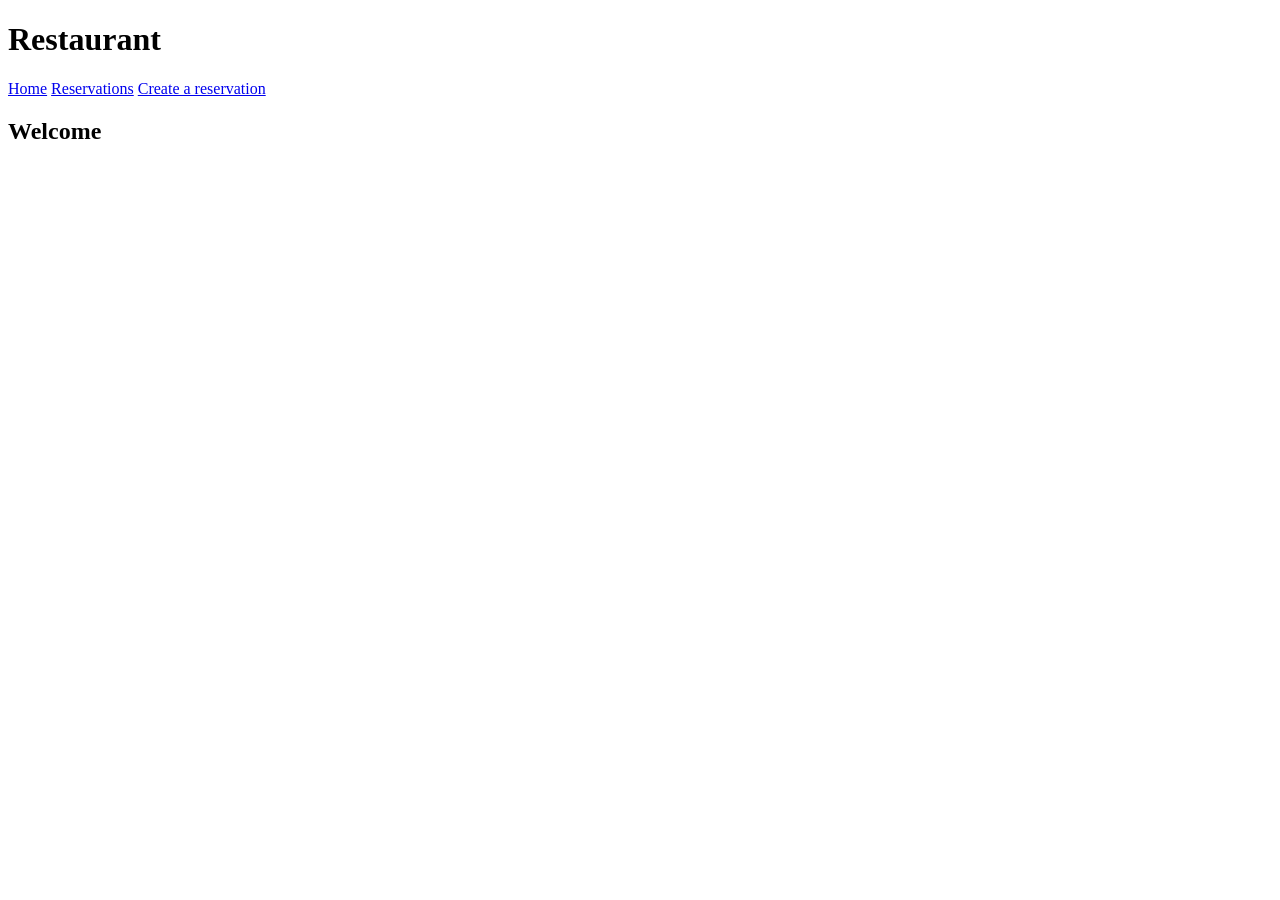
<file: index.html>
<!DOCTYPE html>
<html lang="en">
<head>
    <meta charset="UTF-8">
    <meta name="viewport" content="width=device-width, initial-scale=1.0">
    <title>Restaurant</title>
</head>
<body>
    <header>
        <h1>Restaurant</h1>
        <nav>
            <a href="index.html">Home</a>
            <a href="reservations.html">Reservations</a>
            <a href="createReservation.html">Create a reservation</a>
        </nav>
    </header>

    <main>
        <h2>Welcome</h2>
    </main>
</body>
</html>
</file>
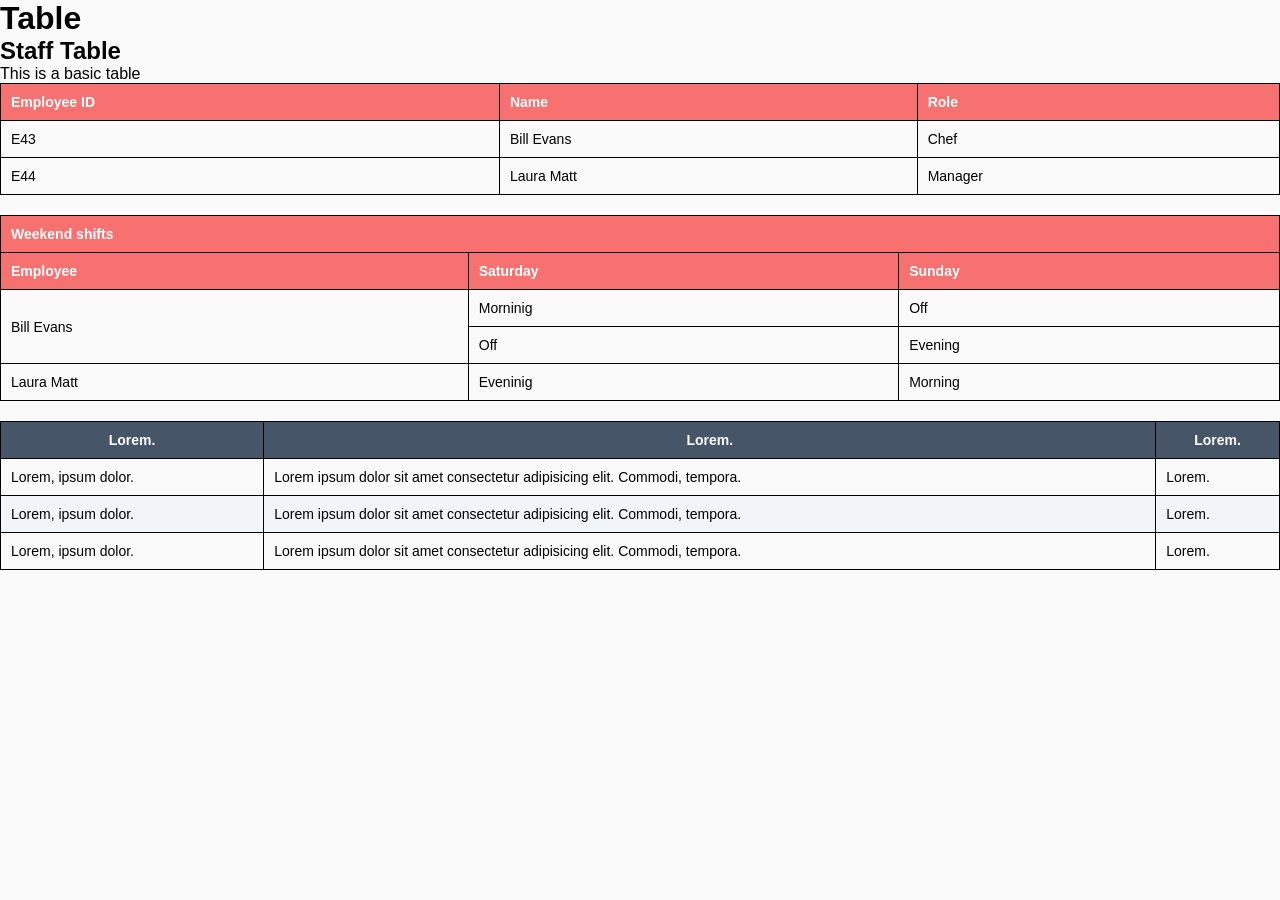
<file: Practice/table.html>
<!DOCTYPE html>
<html lang="en">
<head>
    <meta charset="UTF-8">
    <meta name="viewport" content="width=device-width, initial-scale=1.0">
    <link rel="stylesheet" href="table.css">
    <title>Table</title>
</head>
<body>
    <header>
        <h1>Table</h1>
    <!-- Example 1: Basic structure of table-->
    <h2>Staff Table</h2>
    <p>This is a basic table</p>

    <table>
        <thead>
            <tr>
                <th>Employee ID</th>
                <th>Name</th>
                <th>Role</th>
            </tr>
        </thead>
        <tbody>
            <tr>
                <td>E43</td>
                <td>Bill Evans</td>
                <td>Chef</td>
            </tr>
            <tr>
                <td>E44</td>
                <td>Laura Matt</td>
                <td>Manager</td>

            </tr>
        </tbody>
    </table>

<!-- Example 2: colspan and rowspan-->
    <table>
        <thead>
            <tr>
                <!-- colspan="3" makes this header span 3 columns-->
                <th colspan="3">Weekend shifts</th>
            </tr>
            <tr>
                <th>Employee</th>
                <th>Saturday</th>
                <th>Sunday</th>
            </tr>
        </thead>
        <tbody>
            <tr>
                <!--rowspan="2" makes this cell span 2 rows-->
                <td rowspan="2">Bill Evans</td>
                <td>Morninig</td>
                <td>Off</td>
            </tr>
            <tr>
                <td>Off</td>
                <td>Evening</td>
            </tr>
            <tr>
                <td>Laura Matt</td>
                <td>Eveninig</td>
                <td>Morning</td>
            </tr>
        </tbody>
       
        <!-- Example 3 nth-child, hover -->
    <table class="styledTable">
        <thead>
            <tr>
                <th>Lorem.</th>
                <th>Lorem.</th>
                <th>Lorem.</th>
            </tr>
        </thead>
        <tbody>
            <tr>
                <td>Lorem, ipsum dolor.</td>
                <td>Lorem ipsum dolor sit amet consectetur adipisicing elit. Commodi, tempora.</td>
                <td>Lorem.</td>
            </tr>
            <tr>
                <td>Lorem, ipsum dolor.</td>
                <td>Lorem ipsum dolor sit amet consectetur adipisicing elit. Commodi, tempora.</td>
                <td>Lorem.</td>
            </tr>
            <tr>
                <td>Lorem, ipsum dolor.</td>
                <td>Lorem ipsum dolor sit amet consectetur adipisicing elit. Commodi, tempora.</td>
                <td>Lorem.</td>
    </table>
</body>
</html>
</file>
<file: Practice/table.css>
:root {
    --accent-color: #f87171;
    --text-light: #ffffff;
    --body-bg: #fafafa;
    --border-dark: #000000;

    --header-bg: #334155;
    --primary-color: #475569;
    --row-alt: #f1f5f9;
    --row-hover: #e2e8f0;
    --table-bg: #ffffff;
    --res-header-bg: #1e293b;
    --res-row-alt: #f8fafc;
    --res-row-hover: #f1f5f9;
    --res-border: #cbd5e1;

    --confirmed-bg: #dcfce7;
    --confirmed-text: #15803d;
    --pending-bg: #fef9c3;
    --pending-text: #a16207;
    --cancelled-bg: #fee2e2;
    --cancelled-text: #b91c1c;
}

* {
    margin: 0;
    padding: 0;
}

body {
    font-family: arial;
    background-color: var(--body-bg);
}


table {
    width: 100%;
    border-collapse: collapse;
    border-radius: 10px;
    margin-bottom: 20px;
}

th, td {
    border: 1px solid var(--border-dark);
    text-align: left;
    font-size: 14px;
    padding: 10px;
}

th {
    background-color: var(--accent-color);
    color: var(--text-light);
}


.scheduleTable th {
    background-color: var(--header-bg);
    text-align: center;
}

.scheduleTable td {
    text-align: center;
}


.styledTable th {
    background-color: var(--primary-color);
    text-align: center;
}

.styledTable tbody tr:nth-child(even) {
    background-color: var(--row-alt);
}

.styledTable tbody tr:hover {
    background-color: var(--row-hover);
    color: var(--text-light);
    cursor: pointer;
}

.styledTable th {

}
.reservation-table {
    background-color: var(--table-bg);
}

.reservation-table th,
.reservation-table td {
    border-color: var(--res-border);
}

.reservation-table thead th {
    background-color: var(--res-header-bg);
    color: var(--text-light);
}

.reservation-table tbody tr:nth-child(even) {
    background-color: var(--res-row-alt);
}

.reservation-table tbody tr:hover {
    background-color: var(--res-row-hover);
}

.status-confirmed,
.status-pending,
.status-cancelled {
    display: inline-block;
    padding: 4px 8px;
    border-radius: 4px;
    font-weight: bold;
    font-size: 12px;
}

.status-confirmed {
    background-color: var(--confirmed-bg);
    color: var(--confirmed-text);
}

.status-pending {
    background-color: var(--pending-bg);
    color: var(--pending-text);
}

.status-cancelled {
    background-color: var(--cancelled-bg);
    color: var(--cancelled-text);
}
</file>
